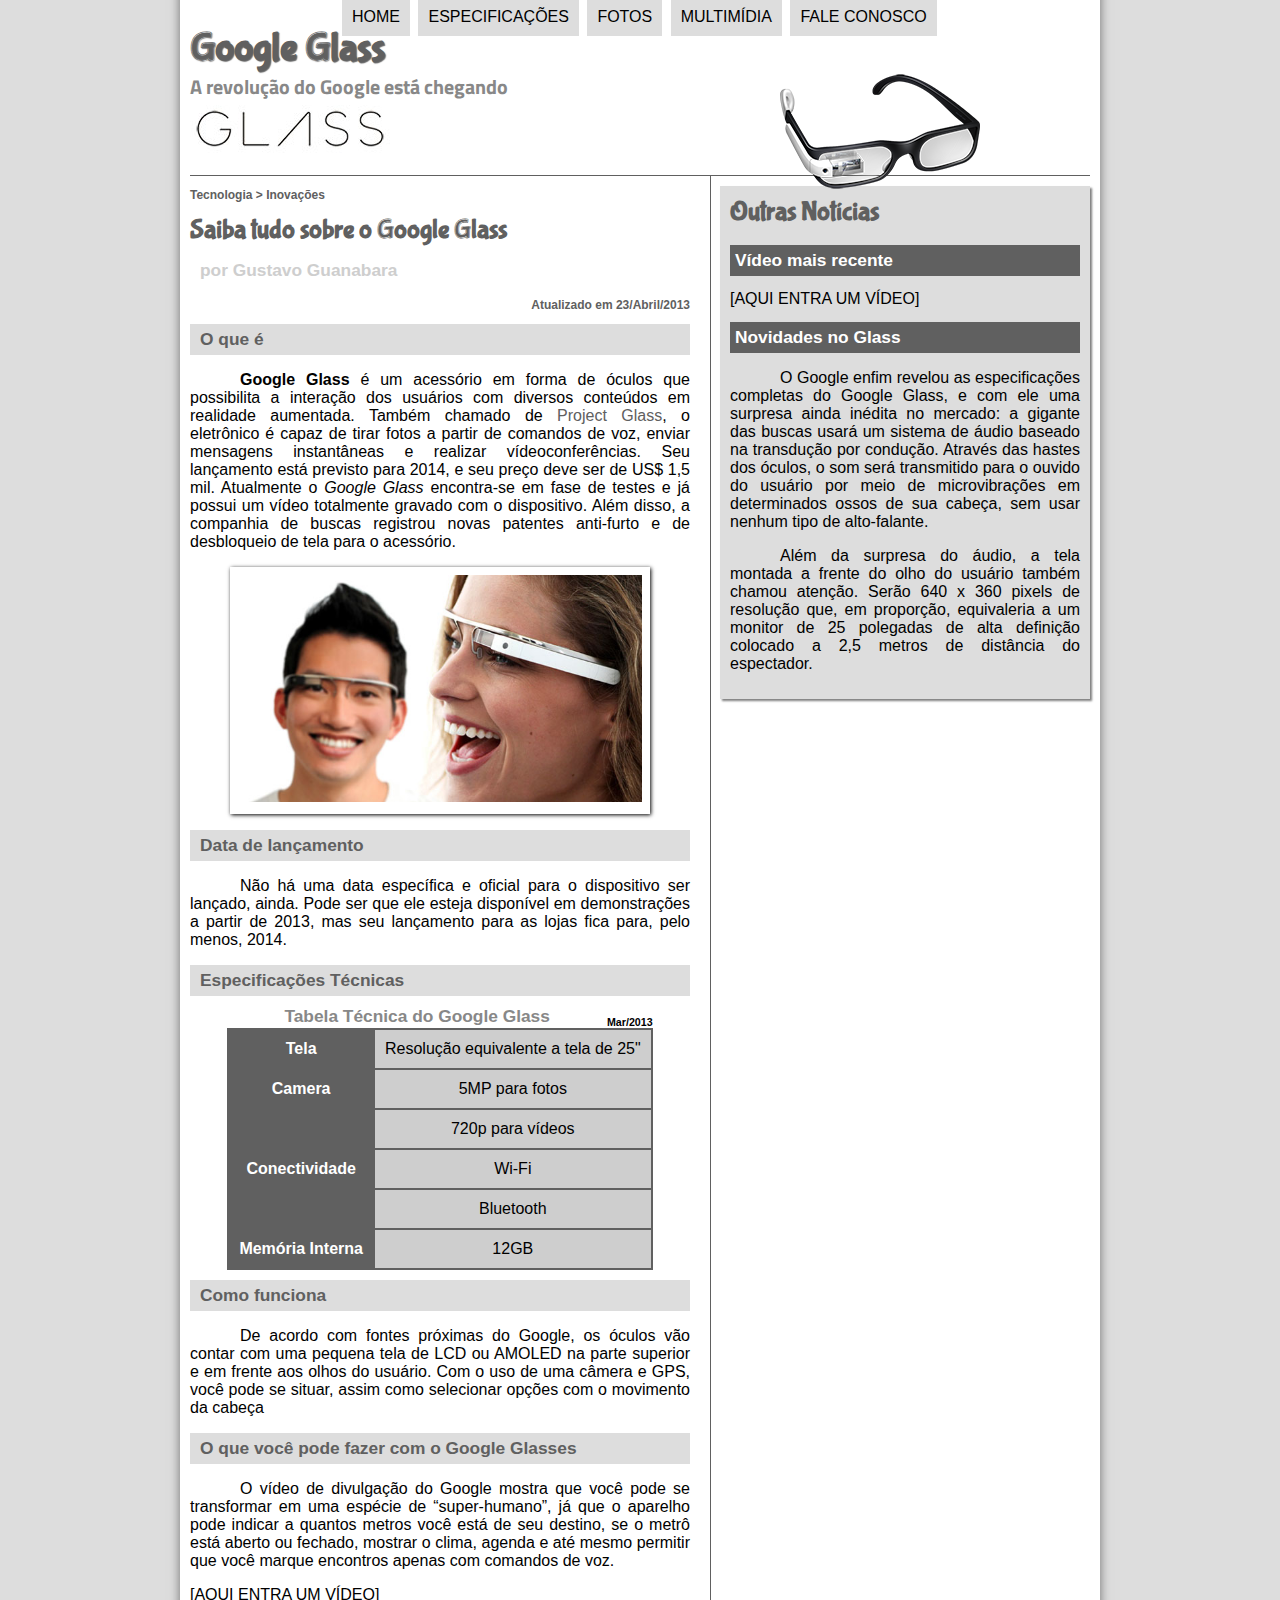
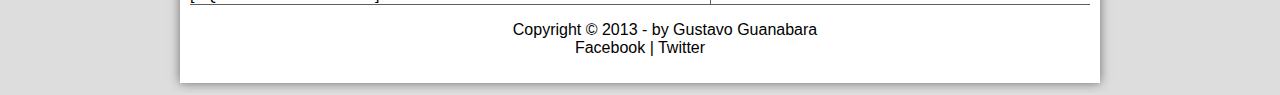
<file: index.html>
<!DOCTYPE html>
<html lang="pt-br">

<head>
    <meta charset="UTF-8" />
    <meta name="viewport" content="width=device-width, initial-scale=1.0">
    <title>Tudo sobre Google Glass</title>
    <link rel="stylesheet" href="_css/estilo.css">
</head>
<script language="javascript" src="_javascript/funcoes.js"></script>
<body>
    <div id="interface">
        <header id="cabecalho">
            <hgroup>
                <h1>Google Glass</h1>
                <h2>A revolução do Google está chegando</h2>
            </hgroup>

            <img id="icone" src="_imagens/glass-oculos-preto-peq.png" />

            <nav id="menu">
                <h1>Menu Principal</h1>
                <ul>
                    <li onmouseover="mudafoto('_imagens/home.png')" onmouseout="mudafoto('_imagens/glass-oculos-preto-peq.png')"><a href="index.html">Home</a></li>
                    <li onmouseover="mudafoto('_imagens/especificacoes.png')" onmouseout="mudafoto('_imagens/glass-oculos-preto-peq.png')"><a href="specs.html">Especificações</a></li>
                    <li onmouseover="mudafoto('_imagens/fotos.png')" onmouseout="mudafoto('_imagens/glass-oculos-preto-peq.png')"><a href="fotos.html">Fotos</a></li>
                    <li onmouseover="mudafoto('_imagens/multimidia.png')" onmouseout="mudafoto('_imagens/glass-oculos-preto-peq.png')"><a href="multimidia.html">Multimídia</a></li>
                    <li onmouseover="mudafoto('_imagens/contato.png')" onmouseout="mudafoto('_imagens/glass-oculos-preto-peq.png')"><a href="fale-conosco.html">Fale conosco</a></li>
                </ul>
            </nav>
        </header>
        <section id="corpo">
            <article id="noticia-principal">
                <header id="cabecalho-artigo">
                    <hgroup>
                        <h3>Tecnologia > Inovações</h3>
                        <h1>Saiba tudo sobre o Google Glass</h1>
                        <h2>por Gustavo Guanabara</h2>
                        <h3 class="direita">Atualizado em 23/Abril/2013</h3>
                    </hgroup>
                </header>

                <h2>O que é</h2>
                <p><span style="font-weight: 900;">Google Glass</span> é um acessório em forma de óculos que possibilita
                    a
                    interação dos usuários com diversos conteúdos em realidade aumentada. Também chamado de
                    <a href="https://www.google.com/glass/start/" target="_blank">Project Glass</a>, o eletrônico é
                    capaz de
                    tirar fotos a partir de comandos de voz, enviar mensagens instantâneas e realizar
                    vídeo&shy;con&shy;ferên&shy;cias. Seu
                    lançamento está previsto para 2014, e seu preço deve ser de US$ 1,5 mil. Atualmente o <em>Google
                        Glass</em> encontra-se
                    em fase de testes e já possui um vídeo totalmente gravado com o dispositivo. Além disso, a companhia
                    de
                    buscas registrou novas
                    patentes anti-furto e de desbloqueio de tela para o acessório.</p>

                <figure class="foto-legenda">
                    <img src="_imagens/glass-quadro-homem-mulher.jpg">
                    <figcaption>
                        <h3>Google Glass</h3>
                        <p>Uma nova maneira de ver o mundo</p>
                    </figcaption>

                </figure>

                <h2>Data de lançamento</h2>
                <p>Não há uma data específica e oficial para o dispositivo ser lançado, ainda. Pode ser que ele esteja
                    disponível em demonstrações a partir de 2013, mas seu lançamento para as lojas fica para, pelo
                    menos,
                    2014.
                </p>

                <h2>Especificações Técnicas</h2>
                <table id="tabelaespec">
                    <caption>Tabela Técnica do Google Glass <span>Mar/2013</span></caption>

                    <tr>
                        <td class="ce">Tela</td>
                        <td class="cd">Resolução equivalente a tela de 25"</td>
                    </tr>
                    <tr>
                        <td rowspan="2" class="ce">Camera</td>
                        <td class="cd">5MP para fotos</td>
                    </tr>
                    <tr>
                        <td class="cd">720p para vídeos</td>
                    </tr>
                    <tr>
                        <td rowspan="2" class="ce">Conectividade</td>
                        <td class="cd">Wi-Fi</td>
                    </tr>
                    <tr>
                        <td class="cd">Bluetooth</td>
                    </tr>
                    <tr>
                        <td class="ce">Memória Interna</td>
                        <td class="cd">12GB</td>
                    </tr>
                </table>

                <h2>Como funciona</h2>
                <p>De acordo com fontes próximas do Google, os óculos vão contar com uma pequena tela de LCD ou AMOLED
                    na parte superior e em frente aos olhos do usuário. Com o uso de uma câmera e GPS, você pode se
                    situar, assim como selecionar opções com o movimento da cabeça</p>

                <h2>O que você pode fazer com o Google Glasses</h2>
                <p>O vídeo de divulgação do Google mostra que você pode se transformar em uma espécie de “super-<wbr>humano”, já que o
        aparelho pode indicar a quantos metros você está de seu destino, se o metrô está aberto ou fechado, mostrar o
        clima, agenda e até mesmo permitir que você marque encontros apenas com comandos de voz.</p>

                [AQUI ENTRA UM VÍDEO]
            </article>
        </section>
        <aside id="lateral">    
                <h1>Outras Notícias</h1>
                <h2>Vídeo mais recente</h2>

                [AQUI ENTRA UM VÍDEO]


            <h2>Novidades no Glass</h2>
            <p>O Google enfim revelou as especificações completas do Google Glass, e com ele uma surpresa ainda inédita
                no
                mercado: a gigante das buscas usará um sistema de áudio baseado na transdução por condução. Através das
                hastes dos óculos, o som será transmitido para o ouvido do usuário por meio de microvibrações em
                determinados ossos de sua cabeça, sem usar nenhum tipo de alto-falante.</p>

            <p>Além da surpresa do áudio, a tela montada a frente do olho do usuário também chamou atenção. Serão 640 x
                360
                pixels de resolução que, em proporção, equivaleria a um monitor de 25 polegadas de alta definição
                colocado a
                2,5 metros de distância do espectador.</p>
        </aside>
        <footer id="rodape">
            <p>Copyright &COPY; 2013 - by Gustavo Guanabara <br>
                Facebook | Twitter</p>
        </footer>
    </div>
</body>

</html>
</file>
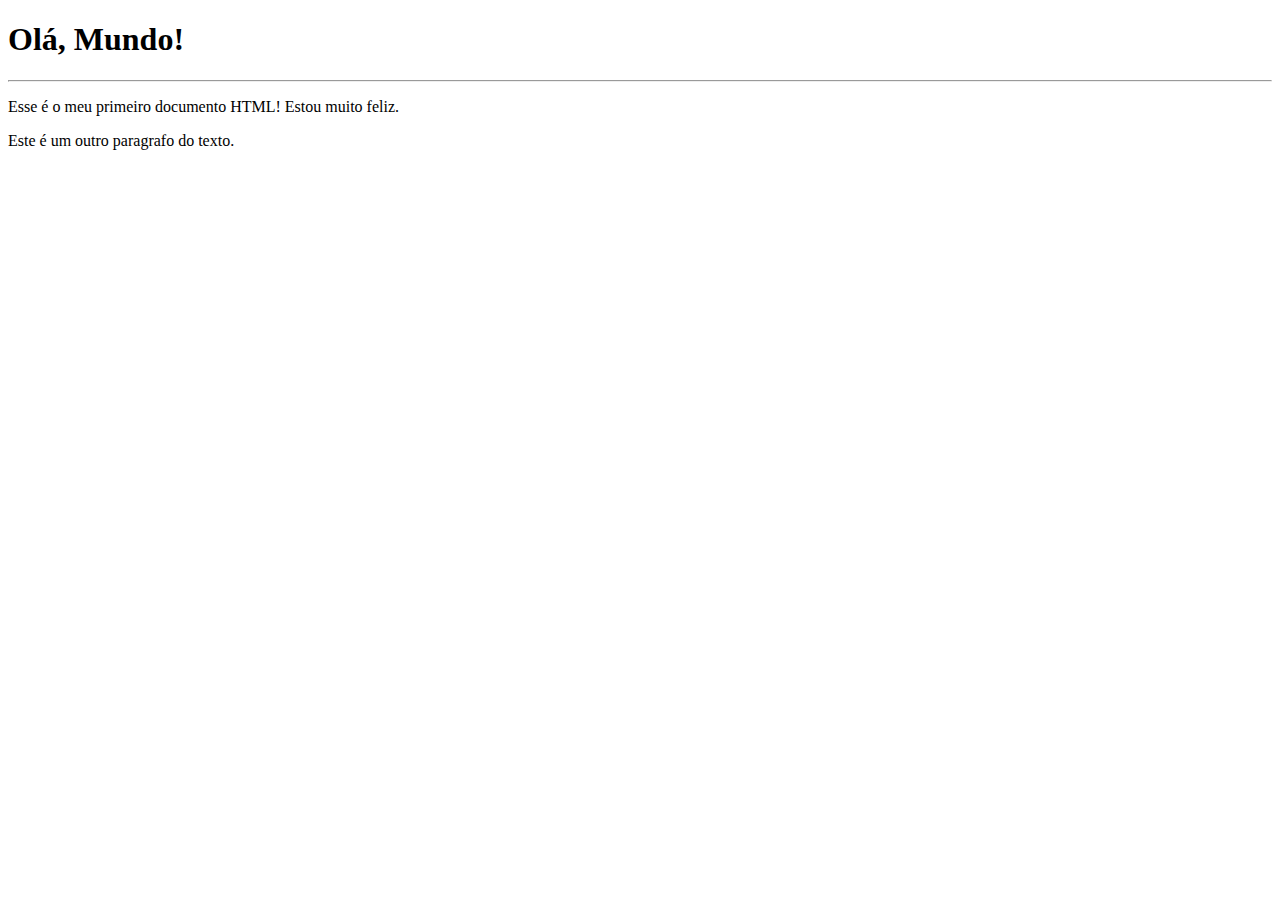
<file: Estudos/html-css/exercicios/ex001/index.html>
<!DOCTYPE html>
<html lang="pt-br">
<head>
    <meta charset="UTF-8">
    <meta name="viewport" content="width=device-width, initial-scale=1.0">
    <title>Meu primeiro exercicio</title>
</head>
<body>
    <h1>Olá, Mundo!</h1>
    <hr>
    <p>Esse é o meu primeiro documento HTML! Estou muito feliz.</p>
    <p>Este é um outro paragrafo do texto.</p>
</body>
</html>
</file>
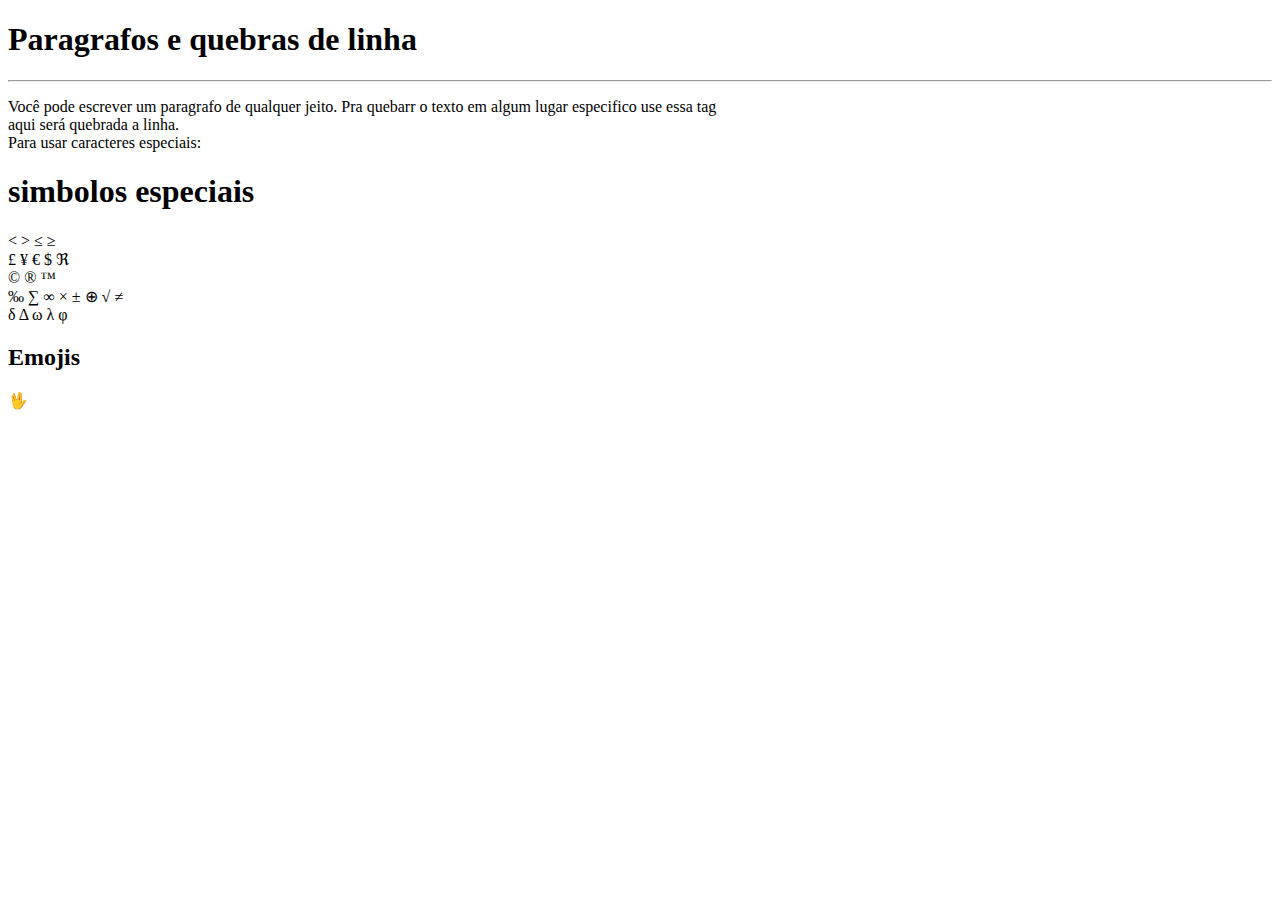
<file: Estudos/html-css/exercicios/ex002/index.html>
<!DOCTYPE html>
<html lang="pt-br">
<head>
    <meta charset="UTF-8">
    <meta name="viewport" content="width=device-width, initial-scale=1.0">
    <title>Paragrafos</title>
</head>
<body>
    <h1>Paragrafos e quebras de linha</h1>
    <hr>
    <p>Você pode escrever um paragrafo de qualquer jeito. Pra quebarr o texto em algum lugar especifico use essa tag <br> aqui será quebrada a linha.<br>
    Para usar caracteres especiais:</p>

    <H1>simbolos especiais</H1>
    <p>
        &lt; <!--Less Than    Menor que -->
        &gt; <!--Greater Than   Maior que-->
        &le;
        &ge; <br>
        &pound;
        &yen;
        &euro;
        &dollar;
        &real; <br>
        &COPY;
        &reg;
        &trade; <br>
        &permil;
        &sum;
        &infin;
        &times;
        &plusmn;
        &oplus;
        &radic;
        &ne;  <br>
        &delta;
        &Delta;
        &omega;
        &lambda;
        &phi;
    </p> 
    <h2>Emojis</h2>
        <!--podemos pegar os codigos de emojis nos site emojipedia.org    -    o código deve ser digitado sempre começando com &#x   -->
    &#x1F596;
    
</body>
</html>
</file>
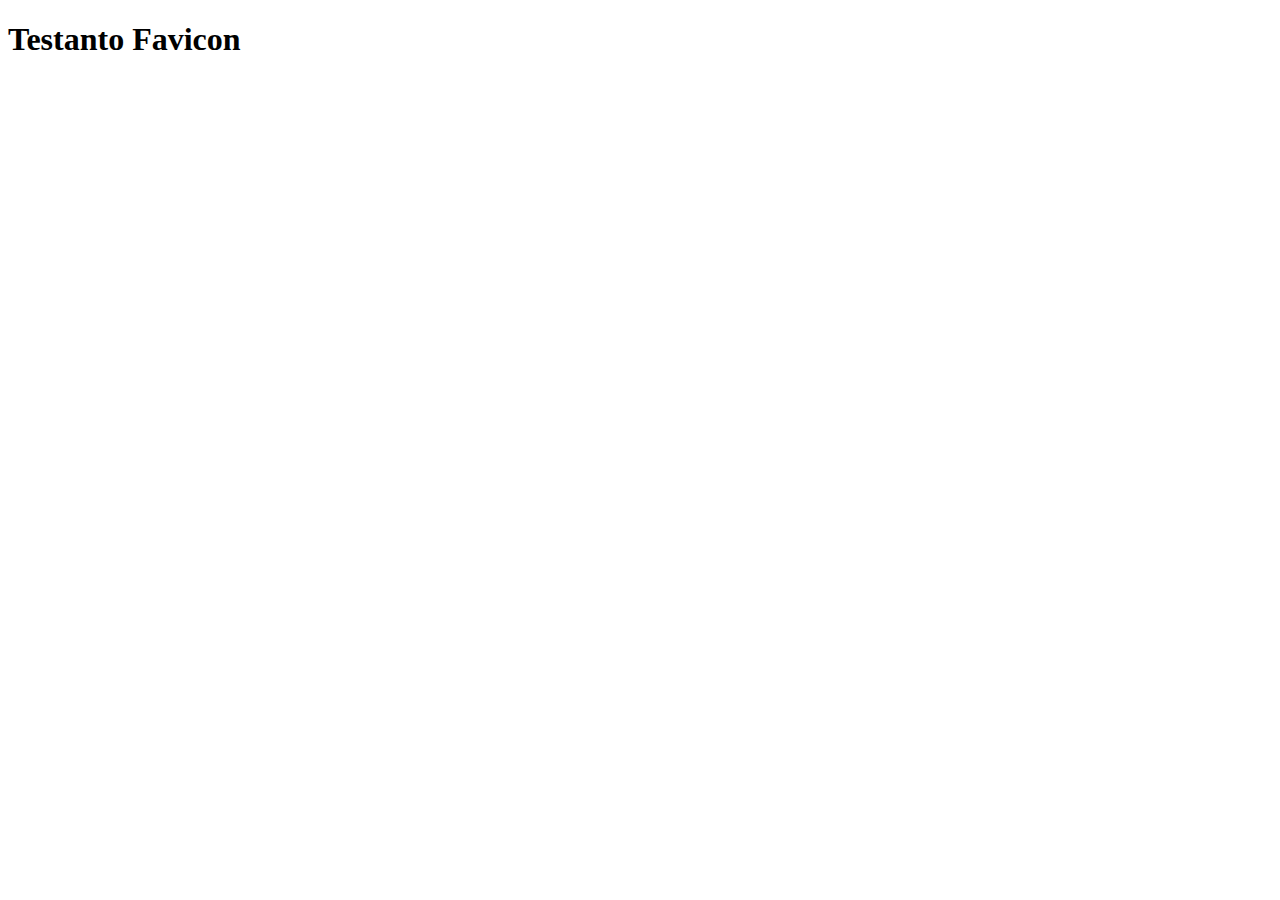
<file: Estudos/html-css/exercicios/ex004/index.html>
<!DOCTYPE html>
<html lang="pt-br">
<head>
    <meta charset="UTF-8">
    <meta name="viewport" content="width=device-width, initial-scale=1.0">
    <link rel="shortcut icon" href="favicon.ico" type="image/x-icon">
    <title>Usando Favicon</title>
</head>
<body>
    <h1>Testanto Favicon</h1>
    
</body>
</html>
</file>
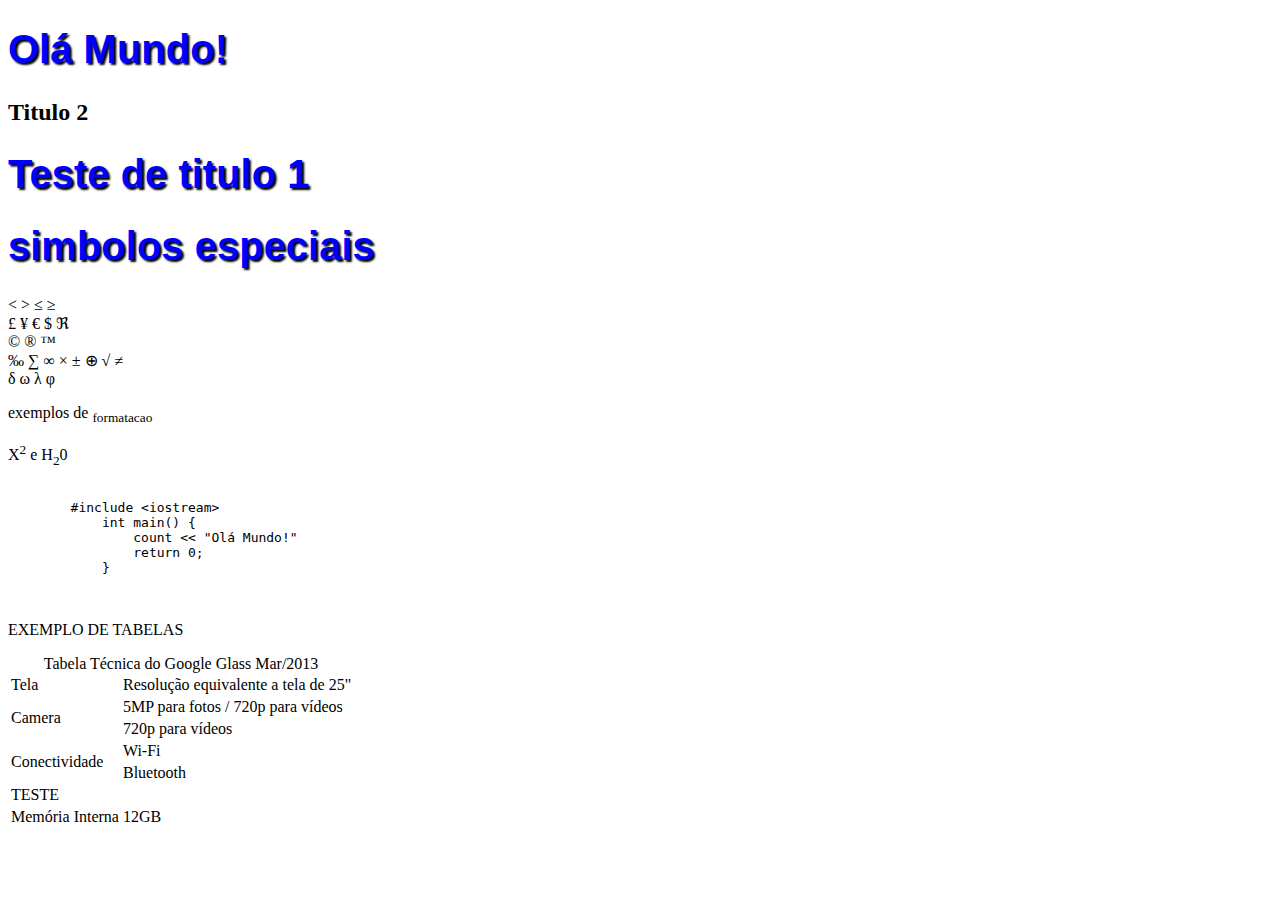
<file: exemplos.html>
<!DOCTYPE html>
<html lang="pt-br">

<head>
    <meta charset="UTF-8" />
    <title>Curso HTML5</title>
    <style>
        h1 {
            font-family: arial;
            font-size: 30pt;
            color: blue;
            text-shadow: 2px 2px 2px black;
        }
    </style>
</head>

<body>
    <h1>Olá Mundo!</h1>
    <h2>Titulo 2</h2>
    <h1>Teste de titulo 1</h1>

    <H1>simbolos especiais</H1>
    <p>
        &lt;
        &gt;
        &le;
        &ge; <br>
        &pound;
        &yen;
        &euro;
        &dollar;
        &real; <br>
        &COPY;
        &reg;
        &trade; <br>
        &permil;
        &sum;
        &infin;
        &times;
        &plusmn;
        &oplus;
        &radic;
        &ne;  <br>
        &delta;
        &omega;
        &lambda;
        &phi;
    </p>    

    
    <p>exemplos de <sub>formatacao</sub></p>
    <p>X<sup>2</sup> e H<sub>2</sub>0</p>

    <pre>
        <code>
        #include &lt;iostream&gt;
            int main() {
                count << "Olá Mundo!"
                return 0;
            }
        </code>
        </pre>

        <p>EXEMPLO DE TABELAS</p>

        <table id="tabelaespec">
            <caption>Tabela Técnica do Google Glass Mar/2013</caption>

           <tr><td>Tela</td><td>Resolução equivalente a tela de 25"</td></tr>
           <tr><td rowspan="2">Camera</td><td>5MP para fotos / 720p para vídeos</td></tr>
           <tr><td>720p para vídeos</td></tr>               
           <tr><td rowspan="2">Conectividade</td><td>Wi-Fi</td></tr>
           <tr><td>Bluetooth</td></tr>  
           <tr><td colspan="2">TESTE</td></tr>
           <tr><td>Memória Interna</td><td>12GB</td></tr>
        </table>



</body>

</html>
</file>
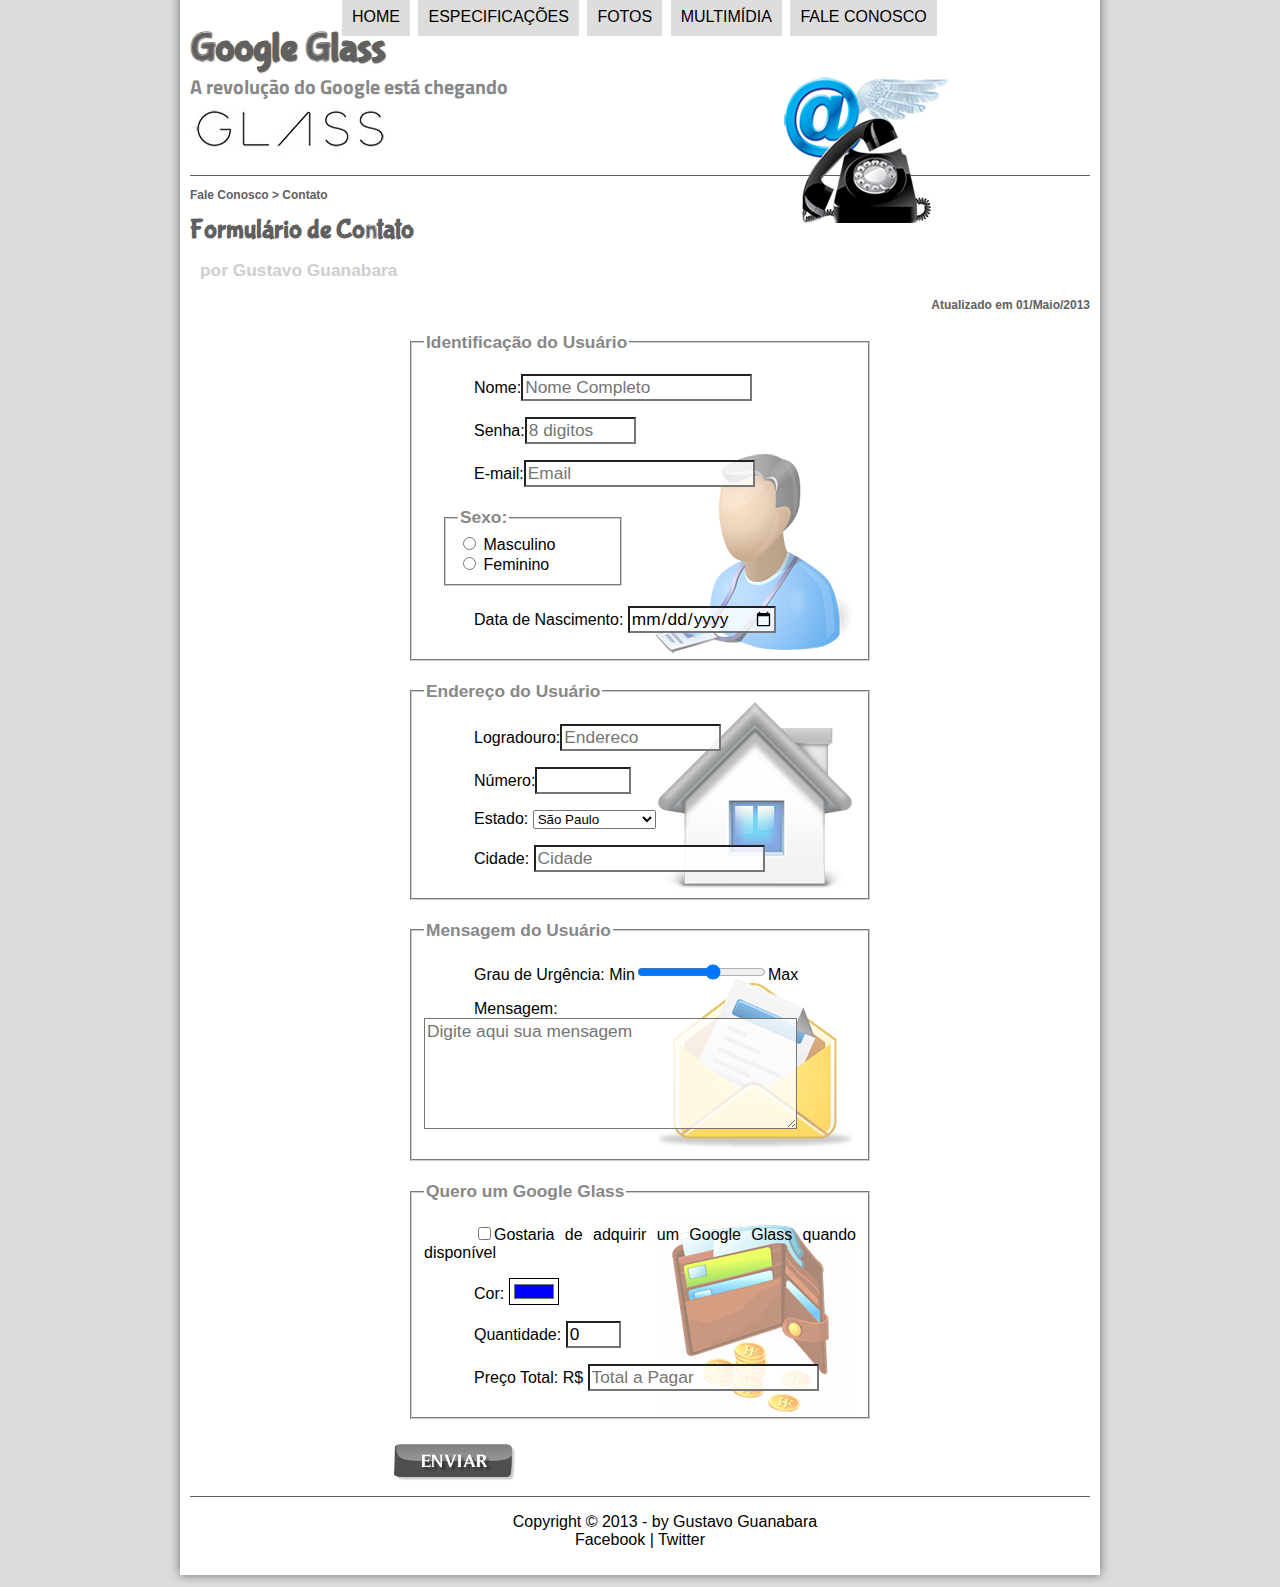
<file: fale-conosco.html>
<!DOCTYPE html>
<html lang="pt-br">
<!DOCTYPE html>
<html lang="pt-br">

<head>
    <meta charset="UTF-8" />
    <title>Tudo sobre Google Glass</title>
    <link rel="stylesheet" href="_css/estilo.css">
    <link rel="stylesheet" href="_css/form.css">
</head>
<script language="javascript" src="_javascript/funcoes.js"></script>
<script>
    function calc_total(){
        var qtd = parseInt(document.getElementById('cQtd').value)
        tot = qtd * 1500;
        document.getElementById('cTot').value = tot;
    }
</script>

<body>
    <div id="interface">
        <header id="cabecalho">
            <hgroup>
                <h1>Google Glass</h1>
                <h2>A revolução do Google está chegando</h2>
            </hgroup>

            <img id="icone" src="_imagens/contato.png" />

            <nav id="menu">
                <h1>Menu Principal</h1>
                <ul>
                    <li onmouseover="mudafoto('_imagens/home.png')" onmouseout="mudafoto('_imagens/contato.png')"><a
                            href="index.html">Home</a></li>
                    <li onmouseover="mudafoto('_imagens/fotos.png')" onmouseout="mudafoto('_imagens/contato.png')"><a
                            href="specs.html">Especificações</a>
                    </li>
                    <li onmouseover="mudafoto('_imagens/fotos.png')" onmouseout="mudafoto('_imagens/contato.png')"><a
                            href="fotos.html">Fotos</a></li>
                    <li onmouseover="mudafoto('_imagens/multimidia.png')" onmouseout="mudafoto('_imagens/contato.png')">
                        <a href="multimidia.html">Multimídia</a>
                    </li>
                    <li onmouseover="mudafoto('_imagens/contato.png')" onmouseout="mudafoto('_imagens/contato.png')"><a
                            href="fale-conosco.html">Fale
                            conosco</a></li>
                </ul>
            </nav>
        </header>
        <section id="corpo-full">
            <article id="noticia-principal">
                <header id="cabecalho-artigo">
                    <hgroup>
                        <h3>Fale Conosco > Contato</h3>
                        <h1>Formulário de Contato</h1>
                        <h2>por Gustavo Guanabara</h2>
                        <h3 class="direita">Atualizado em 01/Maio/2013</h3>
                    </hgroup>
                </header>
                <form method="POST" id="fContato" action="mailto:rudneymartins@gmail.com" oninput="calc_total();"> 
                    <fieldset id="usuario">
                        <legend>Identificação do Usuário</legend>
                        <p><label for="cNome">Nome:</label><input type="text" name="tNome" id="cNome" size="20" maxlength="30" placeholder="Nome Completo"></p>
                        <p><label for="cSenha">Senha:</label><input type="password" name="tSenha" id="cSenha" size="8" maxlength="8" placeholder="8 digitos"></p>
                        <p><label for="cEmail">E-mail:</label><input type="email" name="tEmail" id="cEmail" size="20" maxlength="40" placeholder="Email"></p>
                        <fieldset id="sexo">
                            <legend>Sexo:</legend>
                            <input type="radio" name="tsexo" id="cMasc"> <label for="cMasc">Masculino</label> <br>
                            <input type="radio" name="tsexo" id="cFem"> <label for="cFem">Feminino</label> 
                        </fieldset>
                        <p>Data de Nascimento: <input type="date" name="tDate" id="cDate"></p>
                    </fieldset>

                    <fieldset id="endereco">
                        <legend>Endereço do Usuário</legend>
                        <p>Logradouro:<input type="text" name="tRua" id="cRua" size="13" max="80" placeholder="Endereco"></p> 
                        <p>Número:<input type="number" name="tNum" id="cNum" min="0" max="99999"></p> 
                        <p>Estado: 
                            <select name="tEst" id="cEst"> 
                                <optgroup label="Região Sudeste">
                                    <option value="RJ">Rio de Janeiro</option>
                                    <option selected value="SP">São Paulo</option>
                                    <option value="MG">Minas Gerais</option>
                                </optgroup>   
                                <optgroup label="Outras Regiões">
                                    <option value="OT">Outros</option>
                                </optgroup>    
                            </select></p> 
                        <p>Cidade: <input type="text" name="tCid" id="cCid" maxlength="40" size="20" placeholder="Cidade" list="cidades"></p> 
                        <datalist id="cidades">
                            <option value="Rio de Janeiro"></option>
                            <option value="Nova Iguaçu"></option>
                            <option value="Miterói"></option>
                        </datalist>
                    </fieldset>

                    <fieldset id="mensagem">
                        <legend>Mensagem do Usuário</legend>
                        <p>Grau de Urgência: Min<input type="range" name="turg" value="cUrg" min="0" max="10" step="2">Max</p> 
                        <p>Mensagem: <textarea name="tMsg" id="cMsg" rows="5" cols="35" placeholder="Digite aqui sua mensagem"></textarea></p> 
                    </fieldset>

                    <fieldset id="pedido">
                        <legend>Quero um Google Glass</legend>
                        <p>
                            <input type="checkbox" name="tPed" id="cPed"><label for="cPed">Gostaria de adquirir um Google Glass quando disponível</label> 
                        </p> 
                        <p>Cor: <input type="color" name="tCor" id="cCor" value="#0000FF"></p> 
                        <p>Quantidade: <input type="number" name="tQtd" id="cQtd" min="0" max="5" value="0"></p> 
                        <p>Preço Total: R$ <input type="text" name="tTot" id="cTot" placeholder="Total a Pagar" readonly></p> 
                    </fieldset>

                    <input type="image" name="tEnviar" id="cEnviar" src="_imagens/botao-enviar.png">
                </form>
            </article>
        </section>
        <footer id="rodape">
            <p>Copyright &COPY; 2013 - by Gustavo Guanabara <br>
                Facebook | Twitter</p>
        </footer>
    </div>
</body>

</html>
</file>
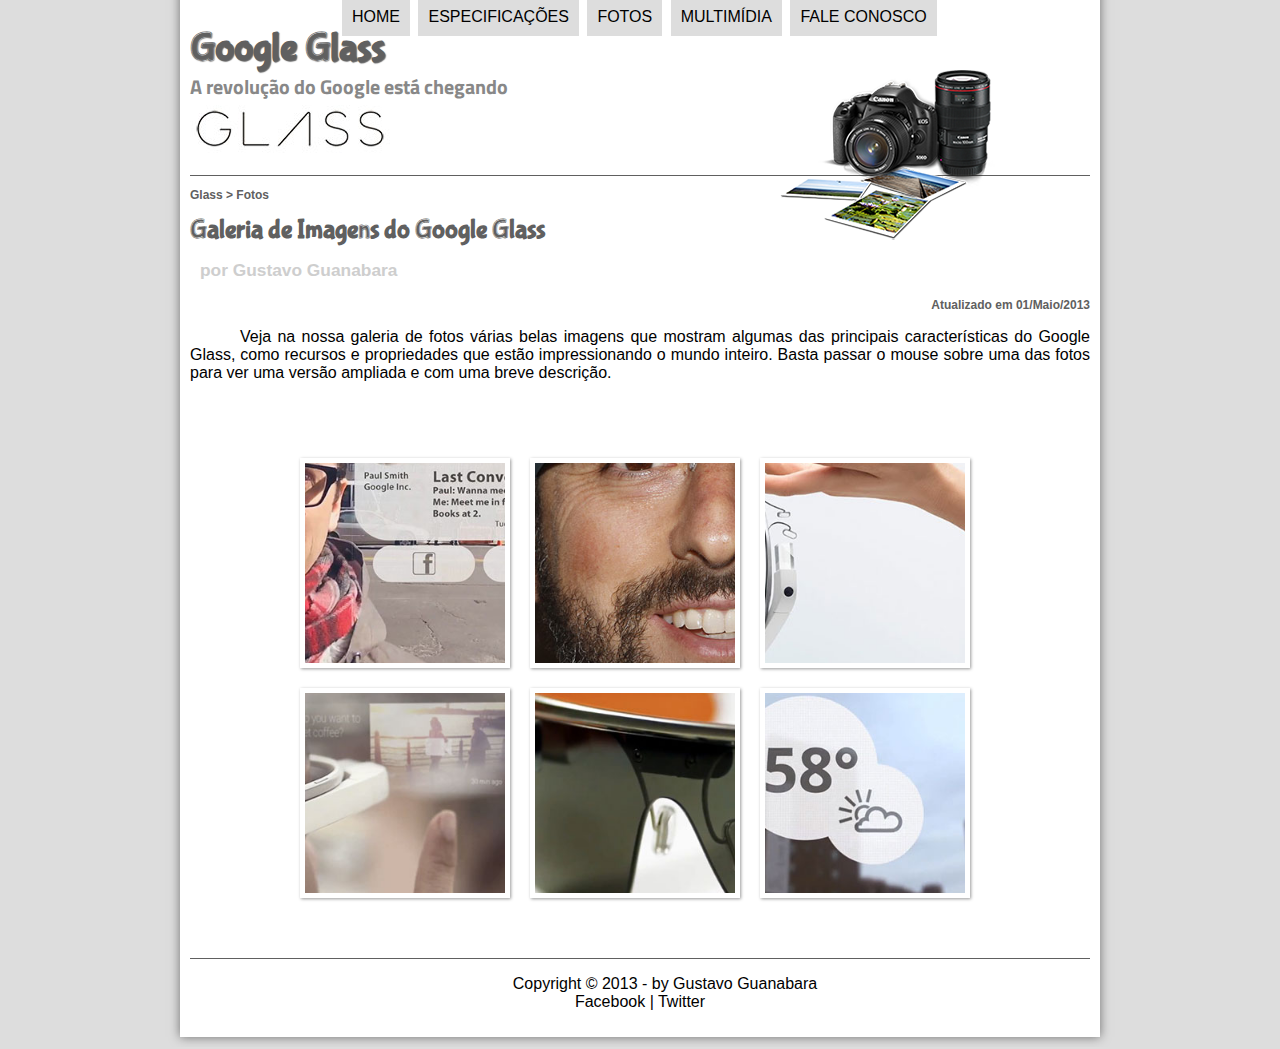
<file: fotos.html>
<!DOCTYPE html>
<html lang="pt-br">
<!DOCTYPE html>
<html lang="pt-br">

<head>
    <meta charset="UTF-8" />
    <title>Tudo sobre Google Glass</title>
    <link rel="stylesheet" href="_css/estilo.css">
    <link rel="stylesheet" href="_css/fotos.css">
</head>
<script language="javascript" src="_javascript/funcoes.js"></script>

<body>
    <div id="interface">
        <header id="cabecalho">
            <hgroup>
                <h1>Google Glass</h1>
                <h2>A revolução do Google está chegando</h2>
            </hgroup>

            <img id="icone" src="_imagens/fotos.png" />

            <nav id="menu">
                <h1>Menu Principal</h1>
                <ul>
                    <li onmouseover="mudafoto('_imagens/home.png')"
                        onmouseout="mudafoto('_imagens/fotos.png')"><a href="index.html">Home</a></li>
                    <li onmouseover="mudafoto('_imagens/fotos.png')"
                        onmouseout="mudafoto('_imagens/fotos.png')"><a href="specs.html">Especificações</a>
                    </li>
                    <li onmouseover="mudafoto('_imagens/fotos.png')"
                        onmouseout="mudafoto('_imagens/fotos.png')"><a href="fotos.html">Fotos</a></li>
                    <li onmouseover="mudafoto('_imagens/multimidia.png')"
                        onmouseout="mudafoto('_imagens/fotos.png')"><a href="multimidia.html">Multimídia</a>
                    </li>
                    <li onmouseover="mudafoto('_imagens/contato.png')"
                        onmouseout="mudafoto('_imagens/fotos.png')"><a href="fale-conosco.html">Fale
                            conosco</a></li>
                </ul>
            </nav>
        </header>
        <section id="corpo-full">
            <article id="noticia-principal">
                <header id="cabecalho-artigo">
                    <hgroup>
                        <h3>Glass > Fotos</h3>
                        <h1>Galeria de Imagens do Google Glass</h1>
                        <h2>por Gustavo Guanabara</h2>
                        <h3 class="direita">Atualizado em 01/Maio/2013</h3>
                    </hgroup>
                </header>
                <p>Veja na nossa galeria de fotos várias belas imagens que mostram algumas das principais características
                do Google Glass, como recursos e propriedades que estão impressionando o mundo inteiro. Basta passar o mouse sobre
                uma das fotos para ver uma versão ampliada e com uma breve descrição.</p>
                
                <ul id="album-fotos">
                    <li id="foto01"><span>Agenda e lembretes</span></li>
                    <li id="foto02"><span>Sergey Brin usando o Glass</span></li>
                    <li id="foto03"><span>Leve e compacto</span></li>
                    <li id="foto04"><span>Sensação de uma tela de 50"</span></li>
                    <li id="foto05"><span>Vários tipos de lente</span></li>
                    <li id="foto06"><span>Informações importantes</span></li>
                </ul>

            </article>
        </section>
        <footer id="rodape">
            <p>Copyright &COPY; 2013 - by Gustavo Guanabara <br>
                Facebook | Twitter</p>
        </footer>
    </div>
</body>

</html>
</file>
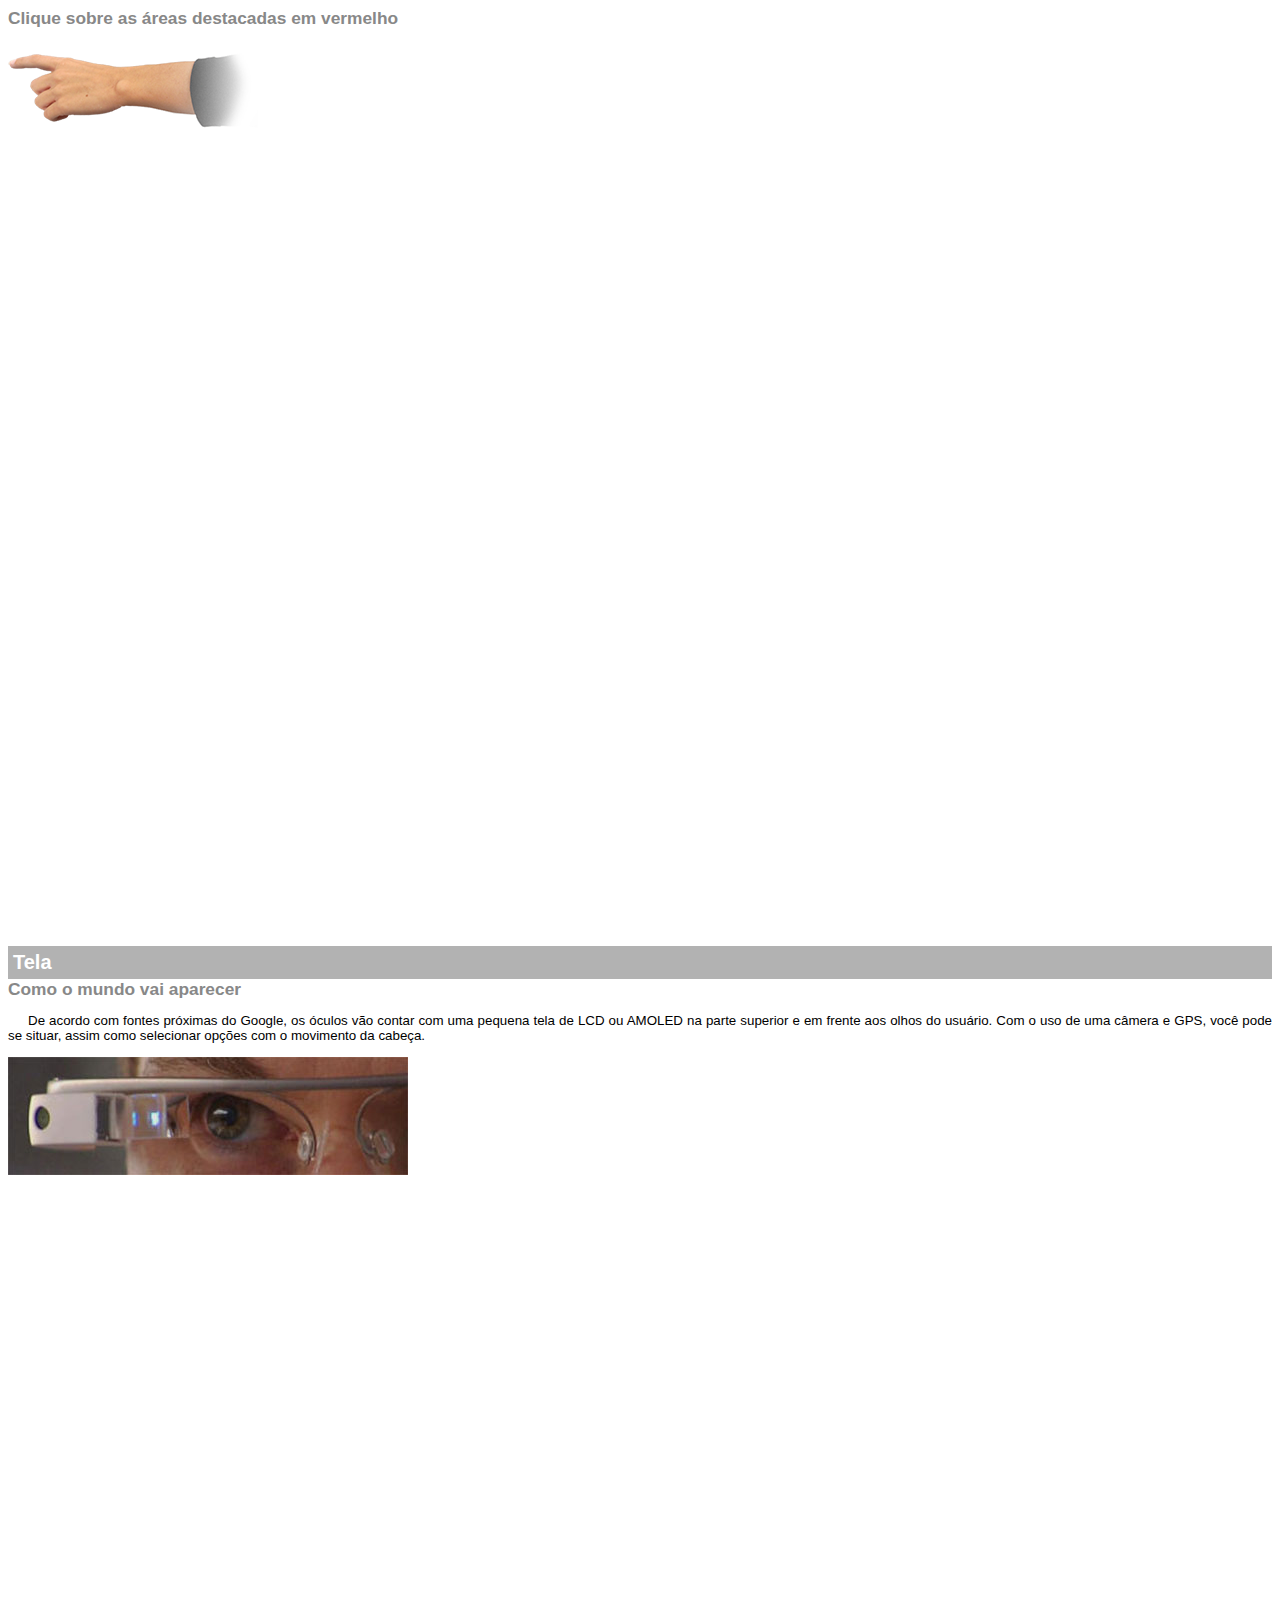
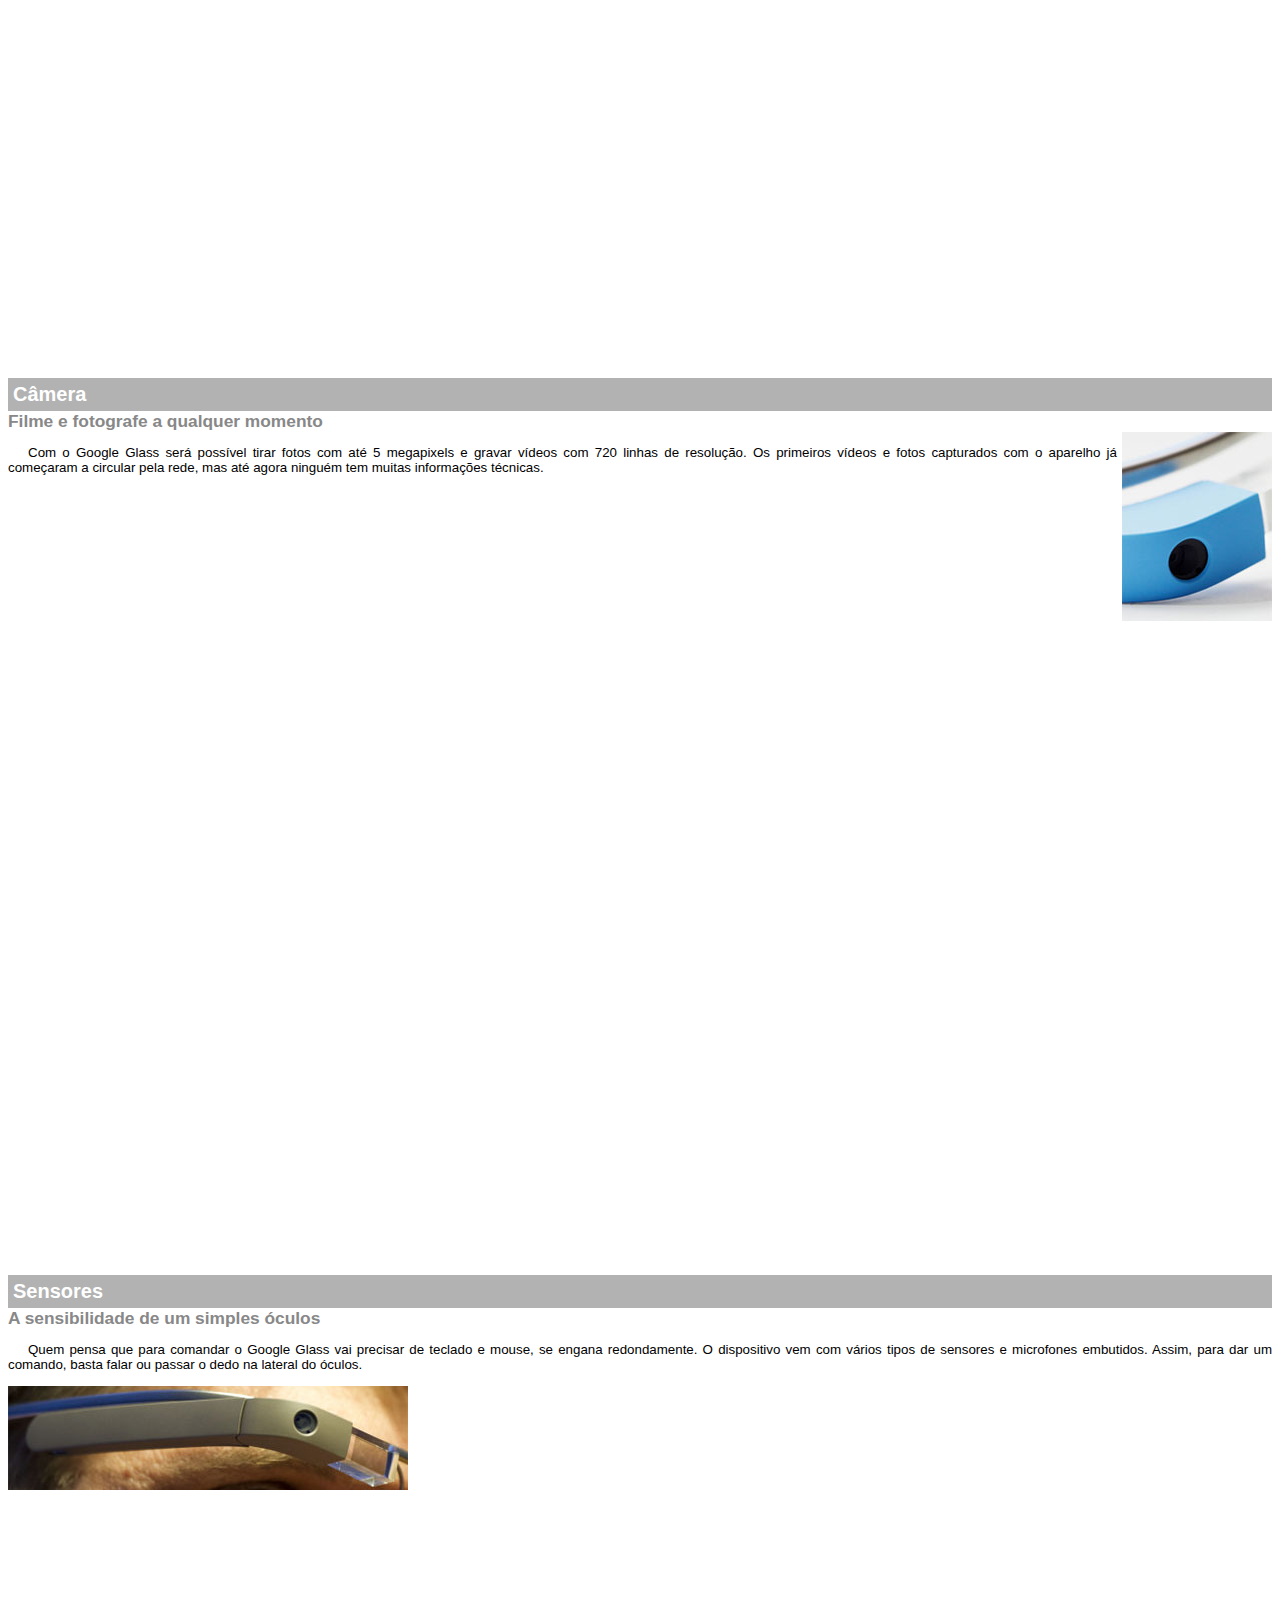
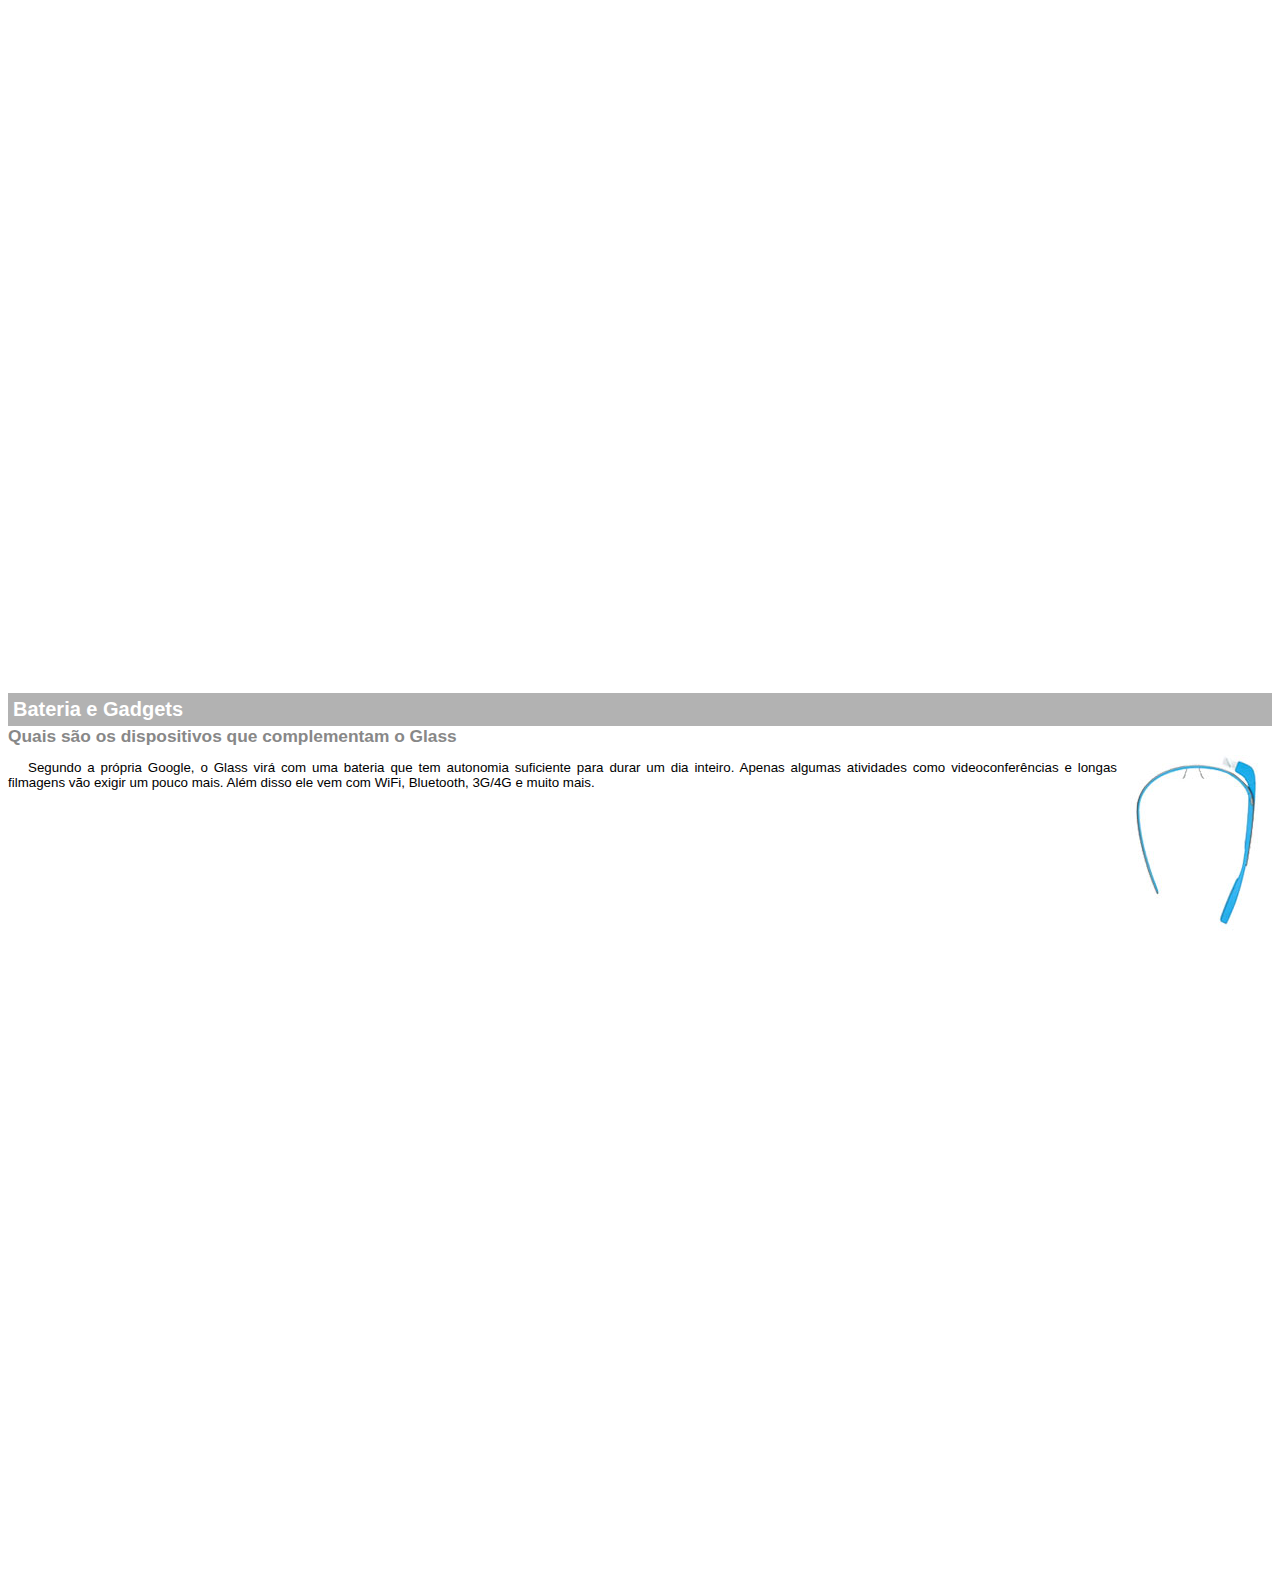
<file: google-glass.html>
<!DOCTYPE html>
<html lang="pt-br">
<head>
    <meta charset="UTF-8">
    <title>Informações sobre Google Glass</title>
    <style>
        body {
            font-family: Arial;
            font-size: 10pt;
        }        

        p {
            text-align: justify;
            text-indent: 20px;
        }

        article h1{
            font-size: 15pt;
            color: #ffffff;
            background-color: rgba(0, 0, 0, 0.3);
            padding: 5px;
            margin: 0px;            
        }
        
        article h2{
            font-size: 13pt;
            color: #888888;
            margin: 0px;            
        }

        article{
            margin-bottom: 800px;
        }

        img.img-dir{
            display: block;
            float: right;
            margin-left: 5px;
        }

    </style>
</head>
<body>

    <article id="topo">
        <header>
           <h2>Clique sobre as áreas destacadas em vermelho</h2>
        </header>
        <img src="_imagens/mao.png" alt="Mao apontando para a esquerda">
    </article> 
    
    <article id="tela">
        <header>
           <h1>Tela</h1>
           <h2>Como o mundo vai aparecer</h2>
        </header>
        <p>De acordo com fontes próximas do Google, os óculos vão contar com uma pequena tela de LCD ou AMOLED na parte
        superior e em frente aos olhos do usuário. Com o uso de uma câmera e GPS, você pode se situar, assim como selecionar
        opções com o movimento da cabeça.</p>
        <img src="_imagens/det-tela.jpg" alt=" tela do google Glass">
    </article>
    
    <article id="camera">
        <header>
           <h1>Câmera</h1>
           <h2>Filme e fotografe a qualquer momento</h2>
        </header>
        <img src="_imagens/det-camera.jpg" class="img-dir" alt="camera do google glass">
        <p>Com o Google Glass será possível tirar fotos com até 5 megapixels e gravar vídeos com 720 linhas de resolução. Os
        primeiros vídeos e fotos capturados com o aparelho já começaram a circular pela rede, mas até agora ninguém tem
        muitas informações técnicas.</p>
    </article>

    <article id="sensores">
        <header>
           <h1>Sensores</h1>
           <h2>A sensibilidade de um simples óculos</h2>
        </header>
            <p>Quem pensa que para comandar o Google Glass vai precisar de teclado e mouse, se
            engana redondamente. O dispositivo vem com vários tipos de sensores e microfones embutidos. Assim, para dar um
            comando, basta falar ou passar o dedo na lateral do óculos.</p>
            <img src="_imagens/det-touch.jpg" alt="Sensores do google glass">
    </article>

    <article id="gadgets">
        <header>
           <h1>Bateria e Gadgets</h1>
           <h2>Quais são os dispositivos que complementam o Glass</h2>
        </header>
        <img src="_imagens/det-bateria.jpg" class="img-dir" alt="Bateria e gadgets do google glass">
            <p>Segundo a própria Google, o Glass virá com uma bateria
                que tem autonomia suficiente para durar um dia inteiro. Apenas algumas atividades como videoconferências e longas
                filmagens vão exigir um pouco mais. Além disso ele vem com WiFi, Bluetooth, 3G/4G e muito mais.</p>
    </article>    

</body>
</html>
</file>
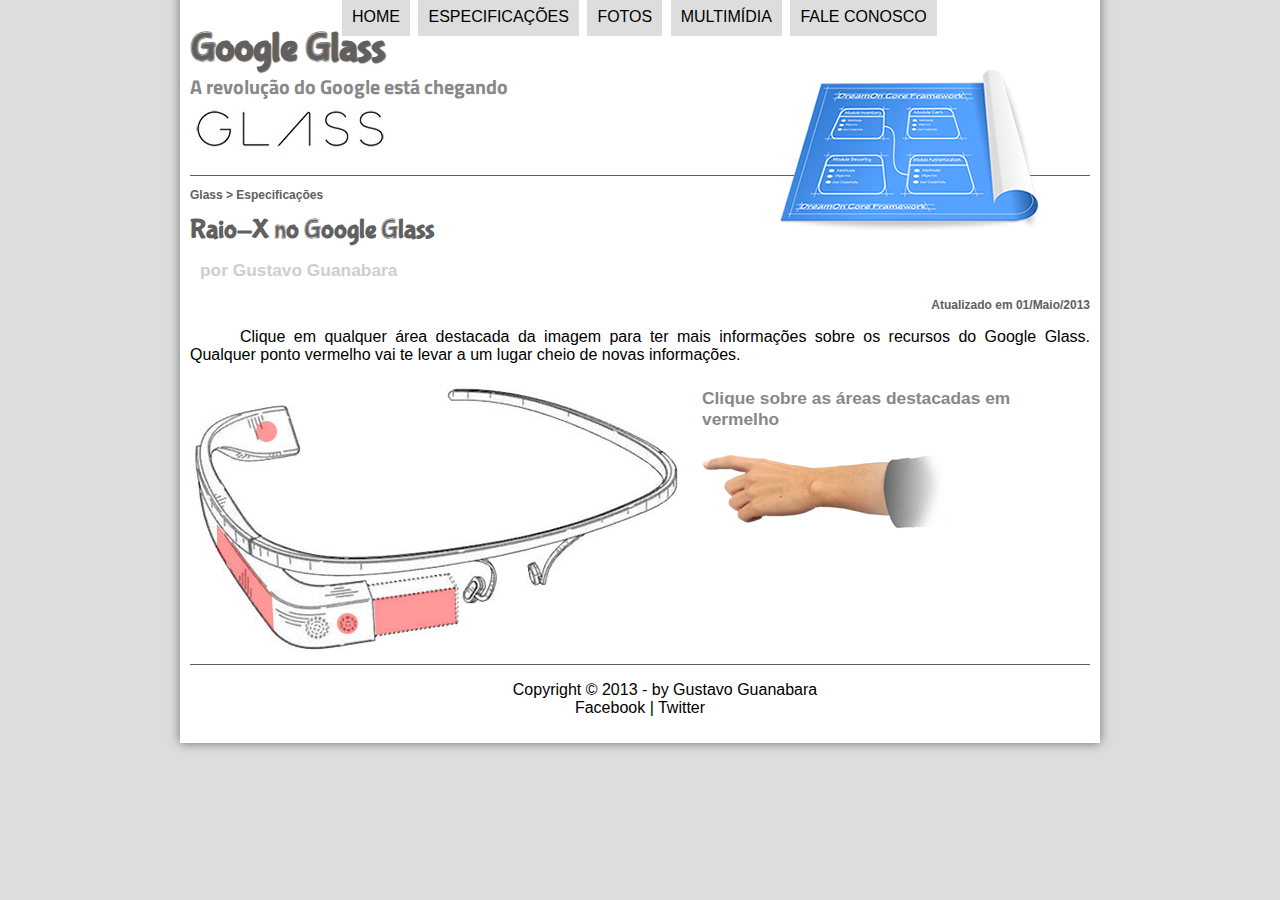
<file: specs.html>
<!DOCTYPE html>
<html lang="pt-br">

<head>
    <meta charset="UTF-8" />
    <title>Tudo sobre Google Glass</title>
    <link rel="stylesheet" href="_css/estilo.css">
    <link rel="stylesheet" href="_css/specs.css">    
</head>
<script language="javascript" src="_javascript/funcoes.js"></script>

<body>
    <div id="interface">
        <header id="cabecalho">
            <hgroup>
                <h1>Google Glass</h1>
                <h2>A revolução do Google está chegando</h2>
            </hgroup>

            <img id="icone" src="_imagens/especificacoes.png" />

            <nav id="menu">
                <h1>Menu Principal</h1>
                <ul>
                    <li onmouseover="mudafoto('_imagens/home.png')"
                        onmouseout="mudafoto('_imagens/especificacoes.png')"><a href="index.html">Home</a></li>
                    <li onmouseover="mudafoto('_imagens/especificacoes.png')"
                        onmouseout="mudafoto('_imagens/especificacoes.png')"><a href="specs.html">Especificações</a></li>
                    <li onmouseover="mudafoto('_imagens/fotos.png')"
                        onmouseout="mudafoto('_imagens/especificacoes.png')"><a href="fotos.html">Fotos</a></li>
                    <li onmouseover="mudafoto('_imagens/multimidia.png')"
                        onmouseout="mudafoto('_imagens/especificacoes.png')"><a href="multimidia.html">Multimídia</a></li>
                    <li onmouseover="mudafoto('_imagens/contato.png')"
                        onmouseout="mudafoto('_imagens/especificacoes.png')"><a href="fale-conosco.html">Fale conosco</a></li>
                </ul>
            </nav>
        </header>
        <section id="corpo-full">
            <article id="noticia-principal">
                <header id="cabecalho-artigo">
                    <hgroup>
                        <h3>Glass > Especificações</h3>
                        <h1>Raio-X no Google Glass</h1>
                        <h2>por Gustavo Guanabara</h2>
                        <h3 class="direita">Atualizado em 01/Maio/2013</h3>
                    </hgroup>
                </header>
  
                <p>Clique em qualquer área destacada da imagem para ter mais informações sobre os recursos do Google Glass.
                Qualquer ponto vermelho vai te levar a um lugar cheio de novas informações.</p>

                <section id="conteudo">
                    <img src="_imagens/glass-esquema-marcado.jpg" alt="" usemap="#meumapa">
                    <map name="meumapa">
                        <area shape="rect" coords="182,204,265,258" href="google-glass.html#tela" target="janela">
                        <area shape="circle" coords="158,243,12" href="google-glass.html#camera" target="janela">
                        <area shape="circle" coords="76,50,13" href="google-glass.html#gadgets" target="janela">
                        <area shape="poly" coords="28,143,82,215,83,251,26,168" href="google-glass.html#sensores" target="janela">
                    </map>
                    <iframe scrolling="no" height="150"  src="google-glass.html" name="janela" id="frame-spec"></iframe>
                </section>
            </article>
        </section>
        <footer id="rodape">
            <p>Copyright &COPY; 2013 - by Gustavo Guanabara <br>
                Facebook | Twitter</p>
        </footer>
    </div>
</body>
</html>
</file>
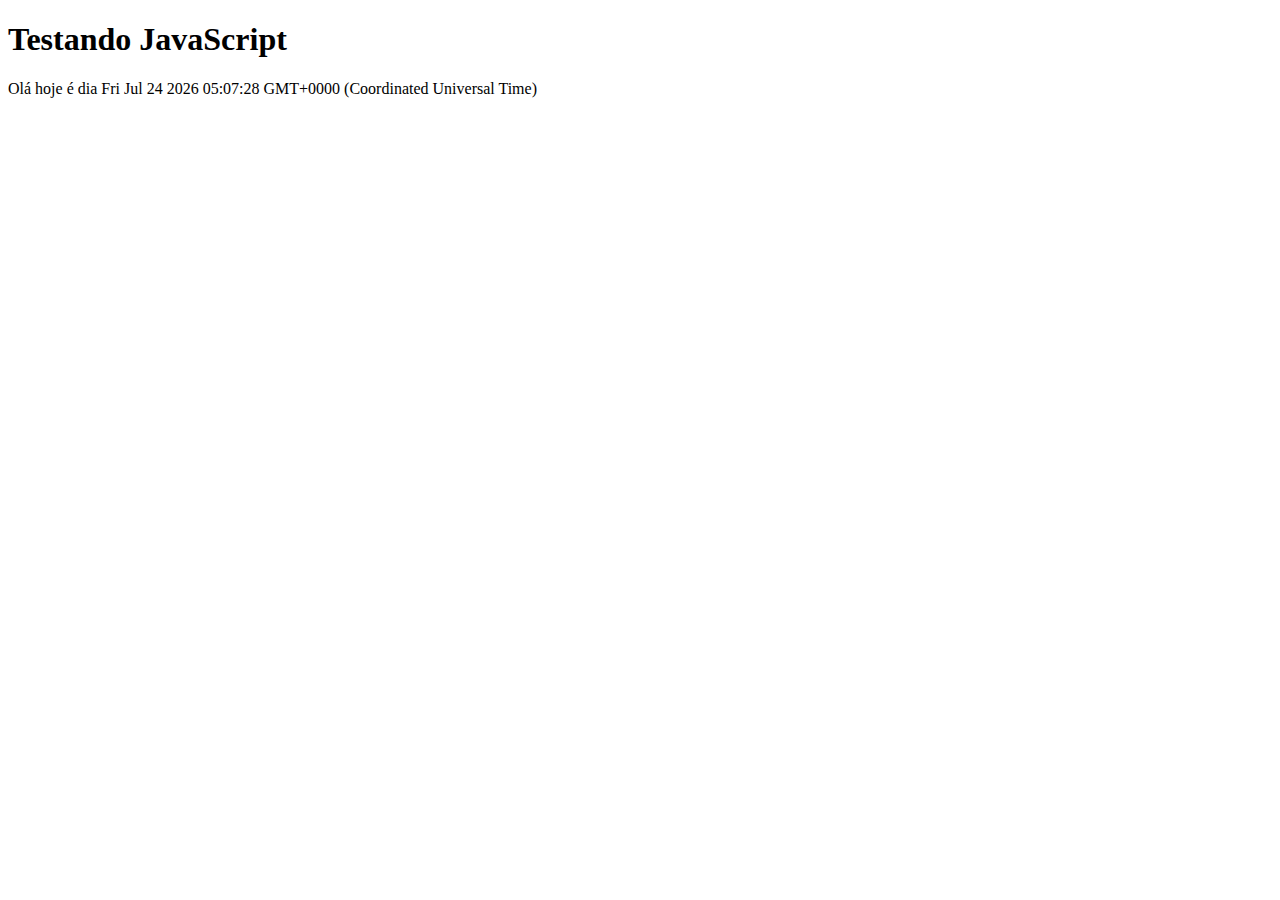
<file: testejs01.html>
<!DOCTYPE html>
<html lang="pt-bt">

<head>
    <title>Teste JavaScript</title>
    <meta charset="utf-8">
</head>

<body>
    <h1>Testando JavaScript</h1>

    <script>
        document.write("Olá hoje é dia " + Date());
    </script>

</body>

</html>
</file>
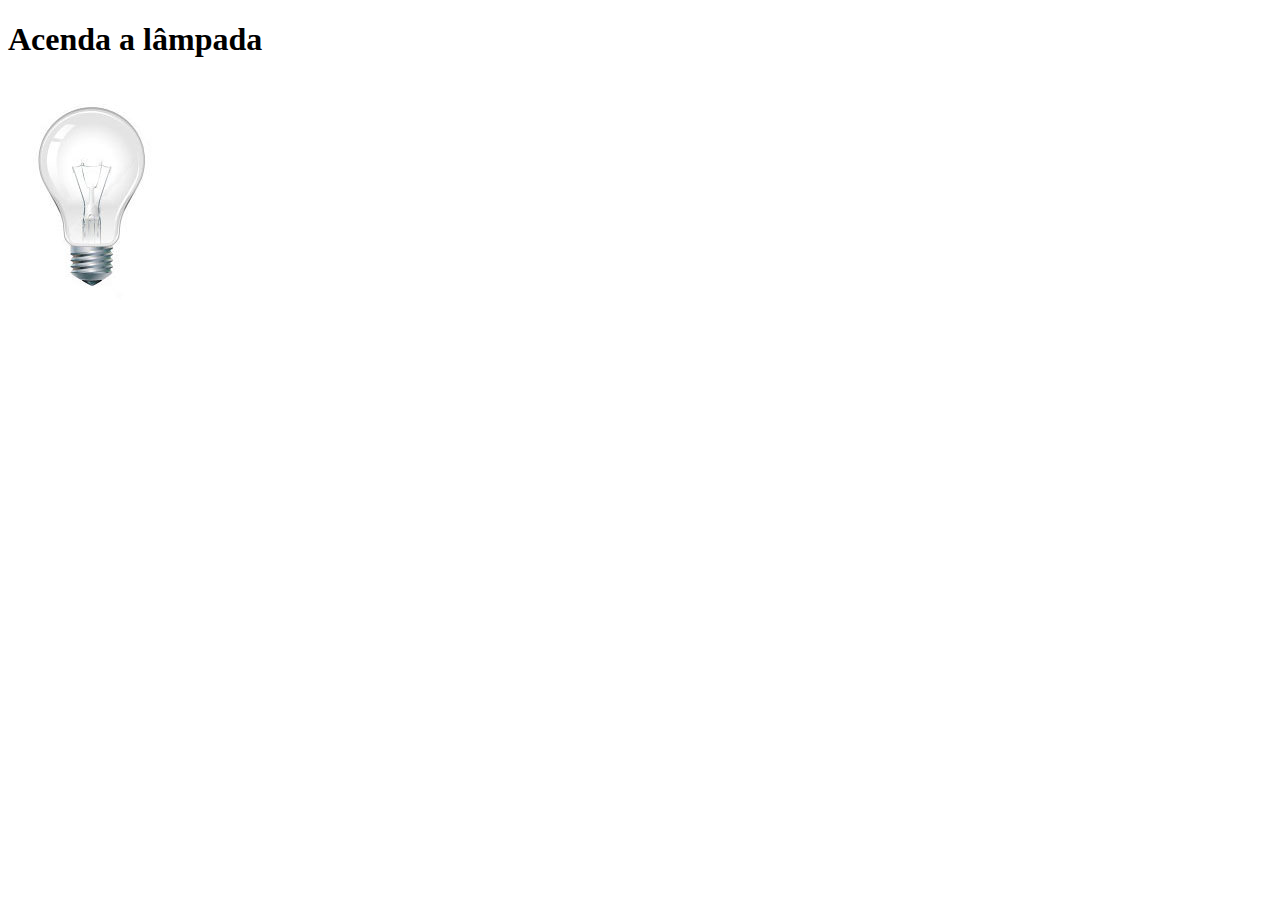
<file: testejs02.html>
<!DOCTYPE html>
<html lang="pt-br">

<head>
    <title>Teste JavaScript</title>
    <meta charset="UTF-8">
    <script>
        function acendelampada() {
            document.getElementById("luz").src = "_imagens/lampada-acesa.jpg";
        }
        function apagalampada() {
            document.getElementById("luz").src = "_imagens/lampada-apagada.jpg";
        }
        function quebralampada() {
            document.getElementById("luz").src= "_imagens/lampada-quebrada.jpg";
        }
    </script>
</head>

<body>
    <h1>Acenda a lâmpada</h1>
    <img src="_imagens/lampada-apagada.jpg" id="luz" onmousemove="acendelampada()" onmouseout="apagalampada()" onclick="quebralampada()"> 
</body>

</html>
</file>
<file: _css/estilo.css>
@charset "UTF-8";
@import url('https://fonts.googleapis.com/css2?family=Titillium+Web&display=swap');
@font-face{
    font-family: 'FonteLogo';
    src: url("../_fonts/bubblegum-sans-regular.otf");
}

body {
    font-family: Arial, sans-serif;
    background-color: #dddddd;
    color: rgba(0, 0, 0, 1);
}

/*fomatacao interface*/
div#interface {
    width: 900px;
    background-color: #ffffff;
    margin: -20px auto 10px auto; /* margem  ordem: cima, direita, baixo e  esquerda*/
    box-shadow: 0px 0px 10px rgba(0, 0, 0, 0.5); /*parametros da sombra*/ 
    padding: 10px;  /*caso todos os valores de cima baixo, direita e esquerda seja o mesmo pode digitar um só*/
}

p {
    text-align: justify;
    text-indent: 50px;
}

a {
    color: #606060;
    text-decoration: none;
}

a:hover {
    text-decoration: underline;
}

header#cabecalho img#icone{
    position: absolute;
    left: 780px;
    top: 70px;
}

header#cabecalho{
    border-bottom: 1px #606060 solid;
    height: 150px;
    background: url("../_imagens/glass-logo-peq.jpg") no-repeat 0px 80px;
}

header#cabecalho h1{
    font-family: 'FonteLogo', sans-serif;
    font-size: 30pt;
    color: #606060;
    text-shadow: 1px 1px 1px rgba(0, 0, 0, 0.6);
    padding: 0px;
    margin-bottom: 0px;
}

header#cabecalho h2{
    font-family: 'Titillium Web', sans-serif;
    font-size: 15pt;
    color: #888888;
    padding: 0px;
    margin-top: 0px;
}

/* formatacao de imagens com legendas */
figure.foto-legenda{
    position: relative; /*posicao relativa fica dentro co container em que esta*/
    border: 8px solid white;
    box-shadow: 1px 1px 4px black;
}

figure.foto-legenda img{
    width: 100%;
    height: 100%;
}

figure.foto-legenda figcaption{
    opacity: 0;
    position: absolute;  /* posicao absoluta considera toda a pagina, desde o topo*/
    top: 0px;
    background-color: rgba(0, 0, 0, 0.4);
    color: white;
    width: 100%;
    height: 100%;
    padding: 10px;
    box-sizing: border-box;
    transition: opacity 1s;
}

figure.foto-legenda:hover figcaption{
    opacity: 1;
}

/* formatacao do menu*/
nav#menu{
    display: block;
}

nav#menu ul{
    list-style: none;
    text-transform: uppercase;
    position: absolute;
    top: -20px;
    left: 300px;
}

nav#menu li{
    display: inline-block;
    background-color: #dddddd;
    padding: 10px;
    margin: 2px;
    transition: background-color 1s;

}

nav#menu li:hover{
    background-color: #606060;
}

nav#menu h1{
    display: none;
}

nav#menu a{
    color: #000000;
    text-decoration: none;
}

nav#menu a:hover{
    color: #ffffff;
    text-decoration: underline;
}

/* formatacao das secoes principal, lateral e rodape*/
section#corpo {
    display: block;
    width: 500px;
    float: left;
    border-right: 1px solid #606060;
    padding-right: 20px;
}

article#noticia-principal h2{
    font-size: 13pt;
    color: #606060;
    background-color: #dddddd;
    padding: 5px 0px 5px 10px;
    margin: 10px 0px 10px 0px;
}

header#cabecalho-artigo h1{
    font-family: 'FonteLogo',sans-serif;
    font-size: 20pt;
    color: #606060;
    margin-bottom: 0px;
    margin-top: 0px;
}

.direita {
    text-align: right;
}

header#cabecalho-artigo h2{
    font-size: 13pt;
    color: #cecece;
    background-color: #ffffff;
    
}

header#cabecalho-artigo h3{
    font-size: 12px;
    color: #606060;

}

table#tabelaespec {
    border: 1px solid #606060;
    border-spacing: 0px;
    margin-left: auto;
    margin-right: auto;
}

table#tabelaespec td {
    border: 1px solid #606060;
    padding: 10px;
    text-align: center;
    vertical-align: middle;
}

table#tabelaespec td.ce {  /* formatacao da classe das colunas esquerda e direita*/
    color: #ffffff;
    background-color: #606060;
    vertical-align: top;
    font-weight: bold;
}

table#tabelaespec td.cd {
        background-color: #cecece;
}

table#tabelaespec caption {
    color: #888888;
    font-size: 13pt;
    font-weight: bolder;
}

table#tabelaespec caption span {
    display: block;
    float: right;
    color: #000000;
    font-size: 8pt;
    margin-top: 10px;
}

aside#lateral {
    display: block;
    width: 350px;
    float: right;
    background-color: #dddddd;
    padding: 10px;
    margin-top: 10px;
    box-shadow: 2px 2px 2px rgba(0, 0, 0, 0.5);
}

aside#lateral h1 {
    font-family: 'FonteLogo',sans-serif;
    font-size: 20pt;
    color: #606060;
    margin-top: 0px;
}

aside#lateral h2 {
    background-color: #606060;
    font-size: 13pt;
    color: #ffffff;
    padding: 5px;
}

footer#rodape {
    clear: both;
    border-top: 1px solid #606060;
}

footer#rodape p {
    text-align: center;
}
</file>
<file: _css/form.css>
@charset "UTF-8";

form{
    width: 500px;
    margin: auto;
}

input, textarea{
    font-family: sans-serif;
    font-weight: normal;
    font-size: 13pt;
    background-color: rgba(255, 255, 255, 0.8);
}

input:hover, textarea:hover{
    background-color: #dddddd;
}

legend{
    color: #888888;
    font-weight: bold;
    font-size: 13pt;
    font-family: sans-serif;
}

fieldset{
    border-color: #cecece;
    margin: 20px;
}

fieldset#sexo{
    width: 150px;
}

fieldset#usuario{
    background: url("../_imagens/icone-contato.png") no-repeat 95% 95%;
}

fieldset#endereco{
    background: url("../_imagens/icone-endereco.png") no-repeat 95% 95%;
}

fieldset#mensagem{
    background: url("../_imagens/icone-mensagem.png") no-repeat 95% 95%;
}

fieldset#endereco{
    background: url("../_imagens/icone-endereco.png") no-repeat 95% 95%;
}

fieldset#pedido{
    background: url("../_imagens/icone-pagamento.png") no-repeat 95% 95%;
}
</file>
<file: _css/fotos.css>
@charset "UTF-8";

ul#album-fotos{
    width: 700px;
    margin: 0 auto;
    padding: 50px;
    overflow: hidden;
    list-style: none;
}

ul#album-fotos li{
    float: left;
    width: 200px;
    height: 200px;
    margin: 10px;
    border: 5px solid #ffffff;
    background-color: #ffffff;
    box-shadow: 1px 1px 3px rgba(0, 0, 0, 0.4);
    -webkit-transition: all 0.3s ease-in;
}

ul#album-fotos li span{
    opacity: 0;
    color: #ffffff;
    text-shadow: 1px 1px 1px #000000;
    background-color: rgba(0, 0, 0, 0.3);
    font-size: 9pt;
    line-height: 370px;
    padding: 5px;
}

ul#album-fotos li:hover {
    -webkit-transform: scale(1.5);
}

ul#album-fotos li:hover span {
    opacity: 1;
}

ul#album-fotos li#foto01{
    background: url('../_imagens/galeria-01.jpg') no-repeat;
    background-position: 50% 50%;
    background-size: 400px 400px;
    background-color: #ffffff;
}

ul#album-fotos li#foto01:hover{
    background-position: 0px 0px;
    background-size: 200px 200px;
}

ul#album-fotos li#foto02{
    background: url('../_imagens/galeria-02.jpg') no-repeat;
    background-position: 50% 50%;
    background-size: 400px 400px;
    background-color: #ffffff;
}

ul#album-fotos li#foto02:hover{
    background-position: 0px 0px;
    background-size: 200px 200px;
}

ul#album-fotos li#foto03{
    background: url('../_imagens/galeria-03.jpg') no-repeat;
    background-position: 50% 50%;
    background-size: 400px 400px;
    background-color: #ffffff;
}

ul#album-fotos li#foto03:hover{
    background-position: 0px 0px;
    background-size: 200px 200px;
}

ul#album-fotos li#foto04{
    background: url('../_imagens/galeria-04.jpg') no-repeat;
    background-position: 50% 50%;
    background-size: 400px 400px;
    background-color: #ffffff;
}

ul#album-fotos li#foto04:hover{
    background-position: 0px 0px;
    background-size: 200px 200px;
}

ul#album-fotos li#foto05{
    background: url('../_imagens/galeria-05.jpg') no-repeat;
    background-position: 50% 50%;
    background-size: 400px 400px;
    background-color: #ffffff;
}

ul#album-fotos li#foto05:hover{
    background-position: 0px 0px;
    background-size: 200px 200px;
}

ul#album-fotos li#foto06{
    background: url('../_imagens/galeria-06.jpg') no-repeat;
    background-position: 50% 50%;
    background-size: 400px 400px;
    background-color: #ffffff;
}

ul#album-fotos li#foto06:hover{
    background-position: 0px 0px;
    background-size: 200px 200px;
}
</file>
<file: _css/specs.css>
@charset "UTF-8";

section#conteudo{
    width: 1000px;
    margin: auto;
}

iframe#frame-spec{
    width: 400px;
    height: 280px;
    border: none;
    overflow: hidden;
    overflow-y: hidden;
}

iframe#frame-spec::-webkit-scrollbar{
    display: none;
}
</file>
